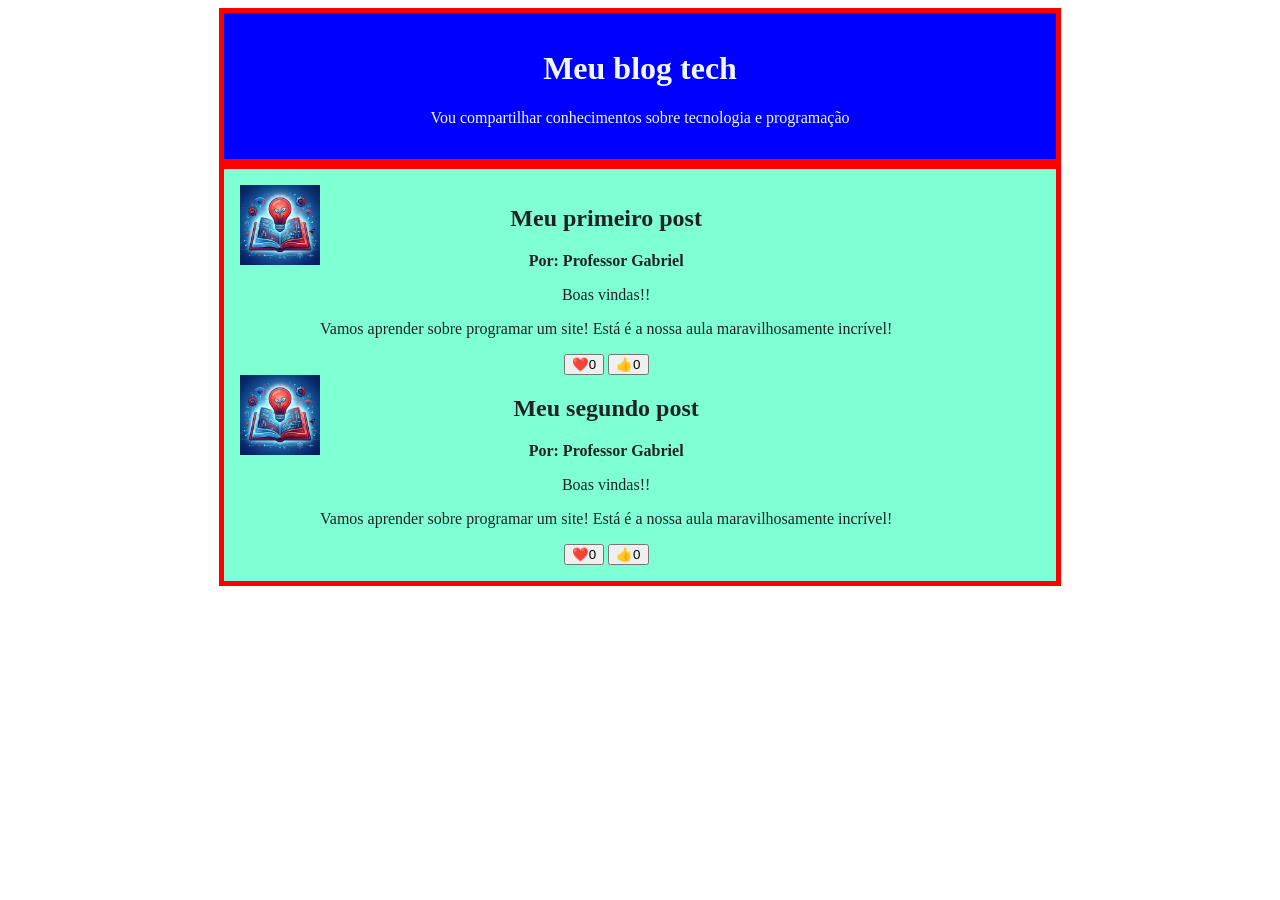
<file: index.html>
<!DOCTYPE html>
<html lang="pt-br">
<head>
    <meta charset="UTF-8">
    <meta name="viewport" 
    content="width=device-width, initial-scale=1.0">
    <title>Blog</title>
    <link rel="stylesheet" href="style.css">
</head>

<body>
    <header>
        <h1>Meu blog tech</h1>
        <p>Vou compartilhar conhecimentos sobre tecnologia e programação</p>    
    </header>
   
<main>
    <article>
        <img src="imagem_fim_blog.jpg" alt="logotipo conceitual de
        tecnologia e educação: um livro aberto de onde emerge um cérebro digital
        brilhante, cercado por ícones de Wi-Fi, circuitos e lâmpada de ideia.
        Cores em tons de azul e branco.">
        <div>
                <h2>Meu primeiro post</h2>
                <p class="artigo-autor"> Por: Professor Gabriel</p>
                <p>Boas vindas!!</p>
                <p>Vamos aprender sobre programar um site! Está é a nossa aula maravilhosamente incrível!</p>
                <button>❤️<span>0</span></button>   
                <button>👍<span>0</span></button>
            
        </div>
    </article>

    <article>
        <img src="imagem_fim_blog.jpg" alt="logotipo conceitual de
        tecnologia e educação: um livro aberto de onde emerge um cérebro digital
        brilhante, cercado por ícones de Wi-Fi, circuitos e lâmpada de ideia.
        Cores em tons de azul e branco.">

        <div>
                <h2>Meu segundo post</h2>
                <p class="artigo-autor"> Por: Professor Gabriel</p>
                <p>Boas vindas!!</p>
                <p>Vamos aprender sobre programar um site! Está é a nossa aula maravilhosamente incrível!</p>
                <button>❤️<span>0</span></button>   
                <button>👍<span>0</span></button>
            
        </div>
    </article>

    
</main>

   
</body>

    <script src="script.js"></script>
</html>
</file>
<file: style.css>
body {
    max-width: 100vw;
}
            header {
                background-color: blue;
                color: aliceblue;
                text-align: center;
                max-width: 800px;
                margin: 0 auto;
                border: 5px solid red;
                padding: 16px;
                }

            main {background-color: aquamarine;
                color: #222222;
                text-align: center;
                max-width: 800px;
                margin: 0 auto;
                border: 5px solid red;
                padding: 16px;
                }

            article {
                display: flex;
                }

            img {
                    width: 80px;
                    height: 80px;
                }

            .artigo-autor  {
                    font-weight: bold;
                }
</file>
